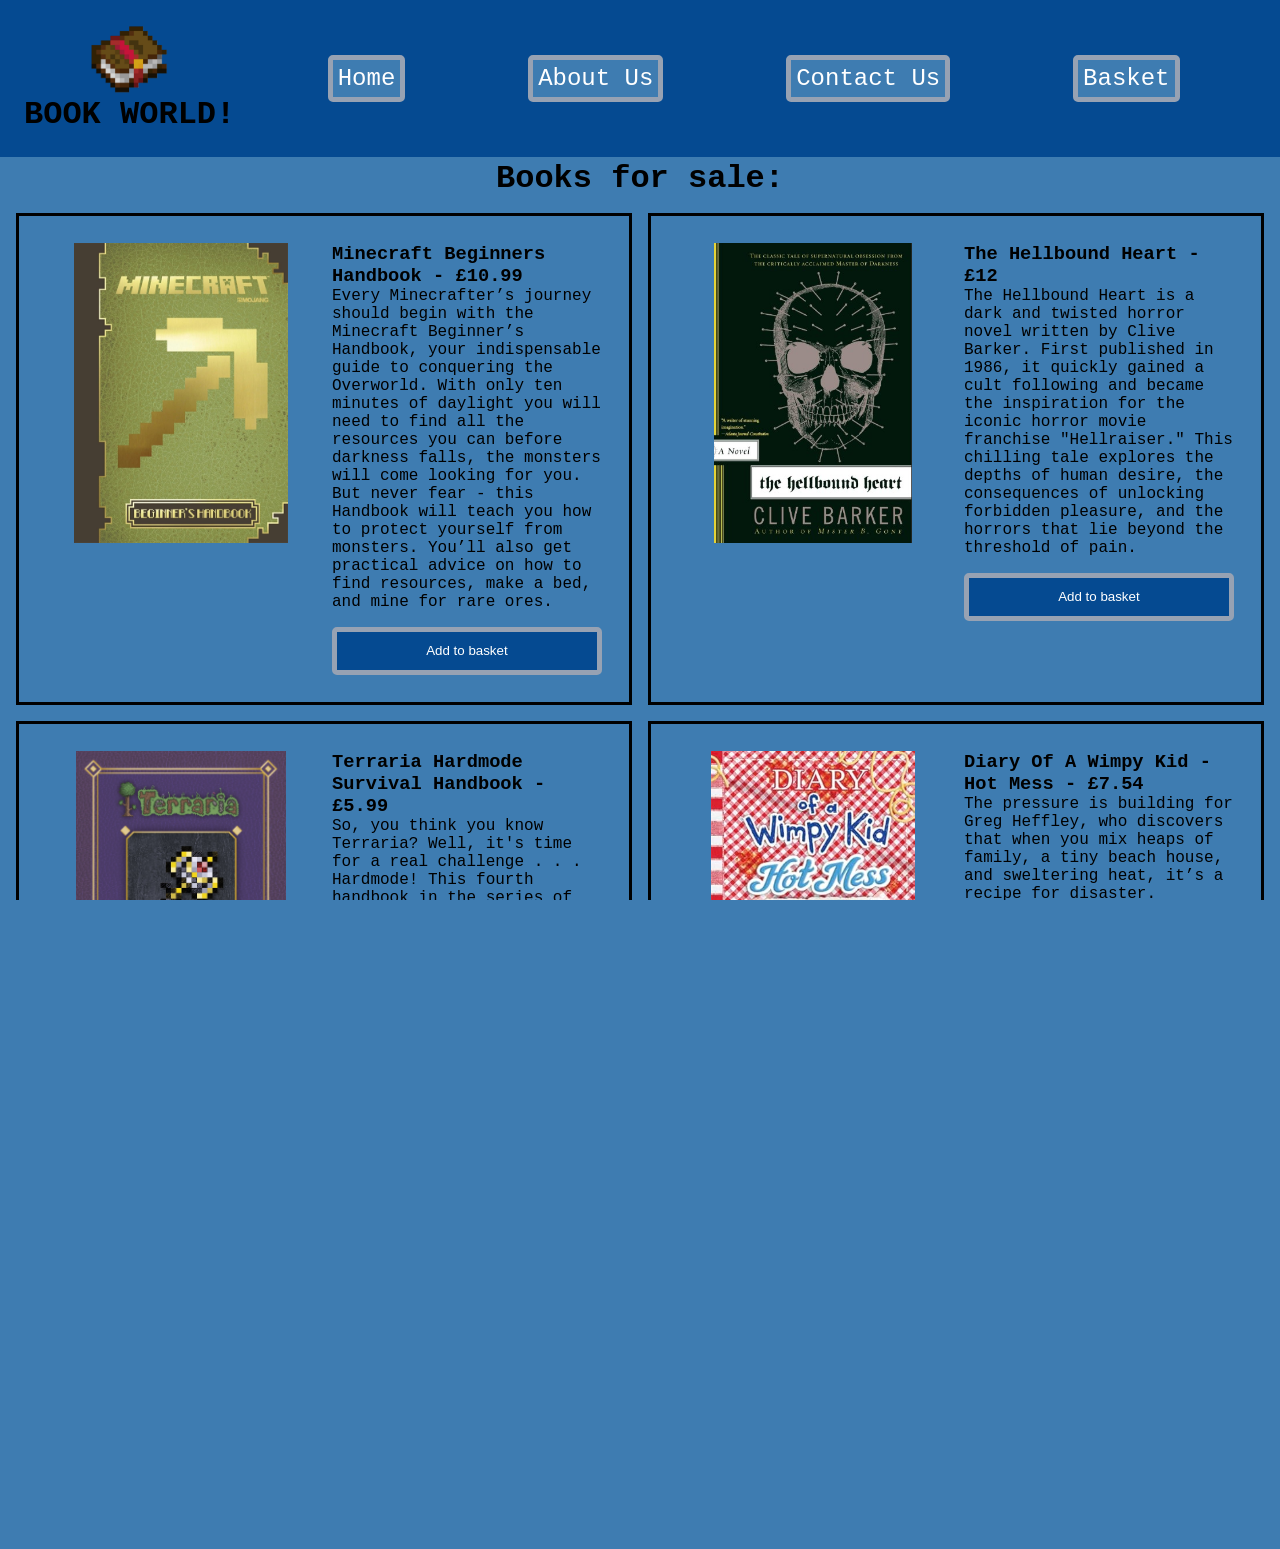
<file: index.html>
<!DOCTYPE html>
<html lang="en">
    <head>
        <meta name="viewport" content="width=device-width, initial-scale=1.0">
        <link rel="stylesheet" href="CSS/styles.css">
        <script src="JavaScript/javascript.js" defer></script>
        <title>BOOK WORLD!</title>
    </head>
    <body>
        <div id="navigation"></div>

        <main id="mainTitle">
            <h1>Books for sale:</h1>

            <div id="mainPage">
                <article class="bookContent" id="book1">
                    <div class="column1">
                        <img src="Images/minecraftbook.jpg" alt="Minecraft beginners handbook">
                    </div>
                    <div class="column2">
                        <h3>Minecraft Beginners Handbook - £10.99</h3>
                        <P>Every Minecrafter’s journey should begin with the Minecraft Beginner’s Handbook, your indispensable guide to conquering the Overworld. 
                            With only ten minutes of daylight you will need to find all the resources you can before darkness falls, the monsters will come looking for you.
                            But never fear - this Handbook will teach you how to protect yourself from monsters. 
                            You’ll also get practical advice on how to find resources, make a bed, and mine for rare ores.</p>
                        <button class="addToBasket" id="book1">Add to basket</button>
                    </div>
                </article>

                <article class="bookContent" id="book2">
                    <div class="column1">
                        <img src="Images/hellraiserbook.jpg" alt="The Hellbound Heart">
                    </div>
                    <div class="column2">
                        <h3>The Hellbound Heart - £12</h3>
                        <p>The Hellbound Heart is a dark and twisted horror novel written by Clive Barker. 
                            First published in 1986, it quickly gained a cult following and became the inspiration for the iconic horror movie franchise "Hellraiser." 
                            This chilling tale explores the depths of human desire, the consequences of unlocking forbidden pleasure, 
                            and the horrors that lie beyond the threshold of pain.</p>
                        <button class="addToBasket" id="book2">Add to basket</button>
                    </div>
                </article>

                <article class="bookContent" id="book3">
                    <div class="column1">
                        <img src="Images/terrariabook.jpg" alt="Terraria Hardmode Survival Handbook">
                    </div>
                    <div class="column2">
                        <h3>Terraria Hardmode Survival Handbook - £5.99</h3>
                        <p>So, you think you know Terraria? Well, it's time for a real challenge . . . Hardmode! 
                            This fourth handbook in the series of guides to the hit sandbox game is your vital companion as you enter into Terraria's toughest realm. 
                            Are you ready to enter the forbidden Jungle Temple, or call the Moon Lord himself down from the heavens? 
                            This is your essential guide to proving it!</p>
                        <button class="addToBasket" id="book3">Add to basket</button>
                    </div>
                </article>

                <article class="bookContent" id="book4">
                    <div class="column1">
                        <img src="Images/diaryofawimpykidbook.jpg" alt="Diary Of A Wimpy Kid - Hot Mess">
                    </div>
                    <div class="column2">
                        <h3>Diary Of A Wimpy Kid - Hot Mess - £7.54</h3>
                        <p>The pressure is building for Greg Heffley, who discovers that when you mix heaps of family, 
                            a tiny beach house, and sweltering heat, it’s a recipe for disaster. Speaking of recipes 
                            – the secret ingredients behind Gramma’s famous meatballs have been closely guarded for years. 
                            Can Greg unpack all of his family’s mysteries before their vacation is over? Or will he just stir the pot? 
                            This sidesplittingly relatable story is the funniest Wimpy Kid book yet!</p>
                        <button class="addToBasket" id="book4">Add to basket</button>
                    </div>
                </article>
            </div>
        </main>

        <footer id="footer">
        </footer>
    </body>
</html>
</file>
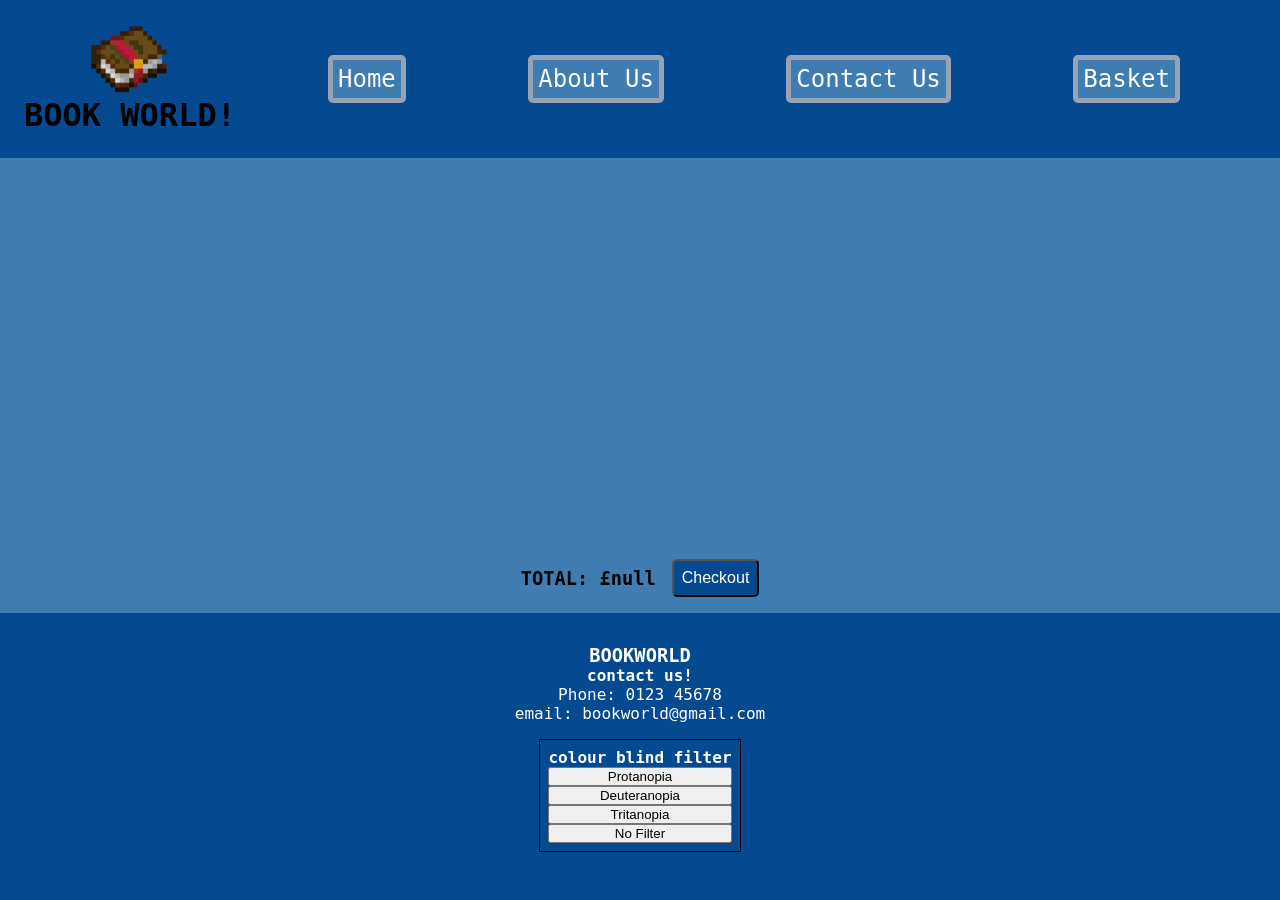
<file: basket.html>
<!DOCTYPE html>
<html lang="en">
    <head>
        <meta name="viewport" content="width=device-width, initial-scale=1.0">
        <link rel="stylesheet" href="CSS/styles.css">
        <script src="JavaScript/javascript.js" defer></script>
        <title>SHOPPING BASKET</title>
    </head>

    <body>
        <div id="navigation"></div>

        <main id = "basketMain">                
            
        </main>
        
        <div id="pay">
            <h3 id="total">TOTAL: £</h3>
            <button id="checkout">Checkout</button>
        </div>

        <footer id="footer">
        </footer>
    </body>
</html>
</file>
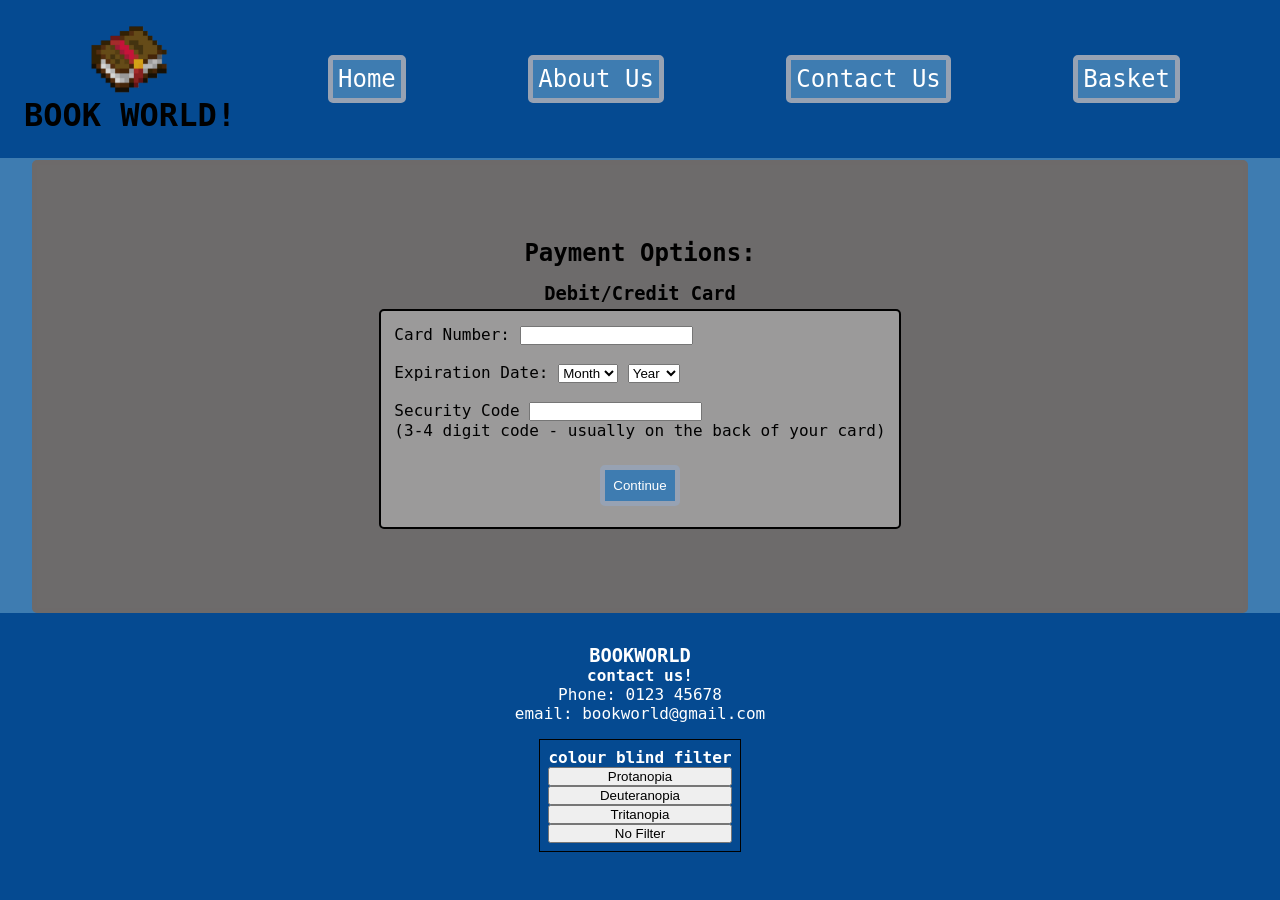
<file: pay.html>
<!DOCTYPE html>
<html lang="en">
    <head>
        <meta name="viewport" content="width=device-width, initial-scale=1.0">
        <link rel="stylesheet" href="CSS/styles.css">
        <script src="JavaScript/javascript.js" defer></script>
        <title>BOOK WORLD!</title>
    </head>

    <body>
        <div id="navigation"></div>

        <main id="mainPay">
            <h2> Payment Options:</h2>
            <h3>Debit/Credit Card</h3>

            <form id="payForm">
                <div class="formItem">
                <label for="cardNumber">Card Number:</label>
                <input id="cardNumber" name="cardNumber" required>
                </div>

                <div class="formItem">
                <label>Expiration Date:</label>
                <select id="expMonth" name="expMonth" required>
                    <option value="" disabled selected>Month</option>
                </select>
                <select id="expYear" name="expYear" required>
                    <option value="" disabled selected>Year</option>
                </select>
                </div>

                <div class="formItem">
                <label for="CVV">Security Code</label>
                <input id="cvv" name="CVV" required>
                <p>(3-4 digit code - usually on the back of your card)</p>
                </div>

                <p id="validation"></p>

                <button id="continue">Continue</button>
            </form>
        </main>

        <footer id="footer">
        </footer>
        
    </body>
</html>
</file>
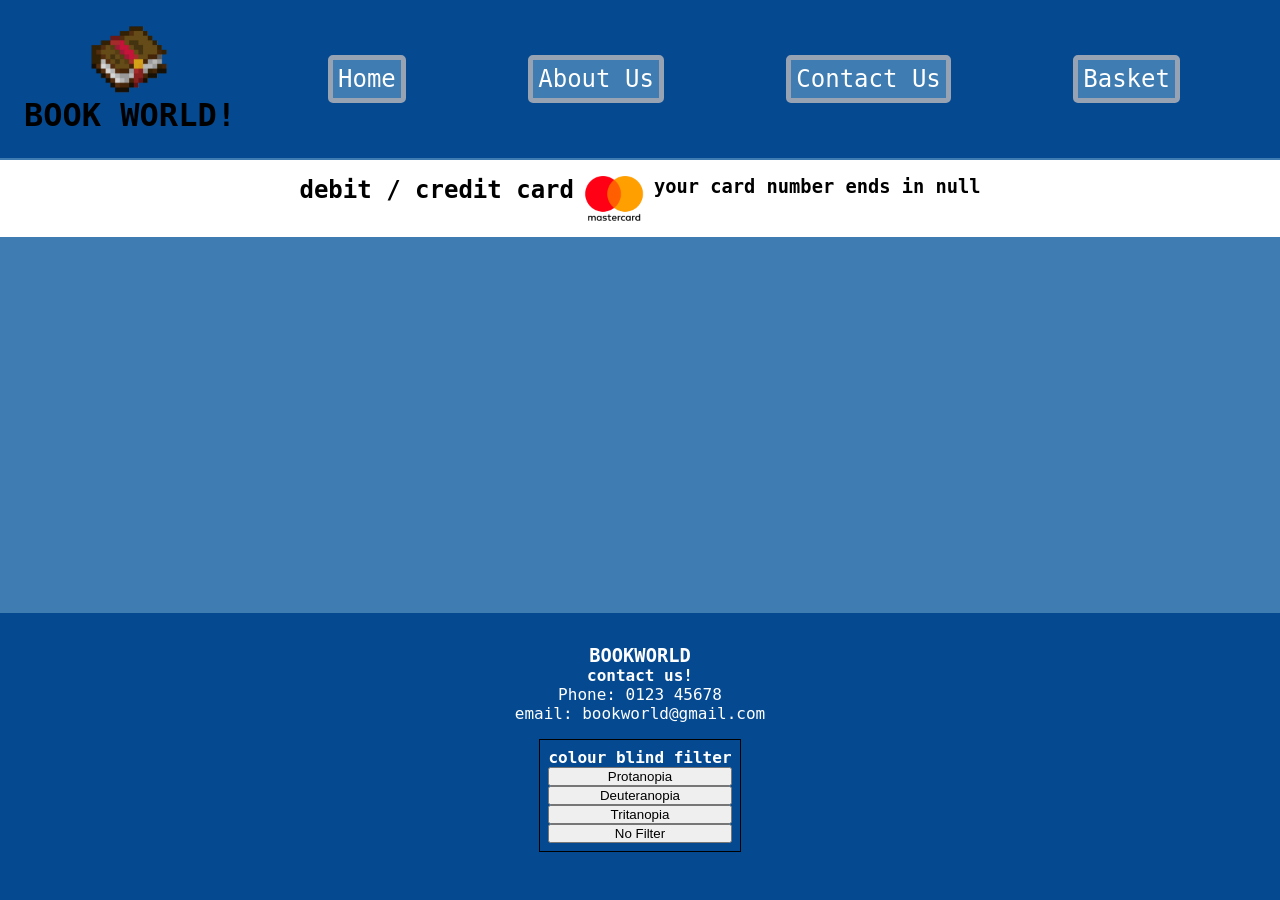
<file: success.html>
<!DOCTYPE html>
<html lang="en">
    <head>
        <meta name="viewport" content="width=device-width, initial-scale=1.0">
        <link rel="stylesheet" href="CSS/styles.css">
        <script src="JavaScript/javascript.js" defer></script>
        <title>BOOK WORLD!</title>
    </head>

    <body>
        <div id="navigation"></div>

        <main>
            <div id="topRow">
                <h2> debit / credit card </h2>
                <img src="Images/mastercardLogo.png" alt="MasterCard Logo">
                <h3 id="cardConfirm"></h3>
            </div>

            <div id = "response">
                <h1 id="serverResponse"></h1>
            </div>
        </main>

        <footer id="footer">
        </footer>
    </body>
</html>
</file>
<file: CSS/styles.css>
/*resets*/
* {
    margin: 0;
    padding: 0;
    box-sizing: border-box;
}

/*variables*/
:root {
    --primary: #3E7CB1;
    --secondary: #054A91;
    --dark: #000000;
    --light: #ffffff;
    --alt: #97a2b3;
}

/*main*/
html, body {
    overflow-x: hidden;
    height: 100%;
}

main {
    margin-top: 9rem;
    flex: 1;
}

body {
    font-family: monospace, sans-serif;
    background-color: var(--primary);
    padding-top: 1rem;

    display: flex;
    flex-direction: column;
}

img {
    max-width: 100%;
    display: block;
}

a {
    color: var(--light);
}

a:hover {
    color: var(--dark);
}

/*header*/
header {
    background-color: var(--secondary);

    display: flex;
    flex-direction: row;
    justify-content: space-between;
    align-items: center;
    padding: 1rem;

    position: fixed;
    width: 100%;
    max-width: 100vw;
    min-width: 0;
    top: 0;
    z-index: 1000;
}


#logo img {
    width: 5rem;
    max-width: 100%;
    margin: auto;
}

#logo {
    padding: 0.5rem;
}

#mainNav {
    display: flex;
    gap: 3vw;

    justify-content: space-evenly;
    align-items: center;
    flex: 1 1 auto;
}

#mainNav a {
    font-size: 1.5rem;
    text-decoration: none;

    background-color: var(--primary);
    border: solid 5px var(--alt);
    border-radius: 5px;
    white-space: nowrap;
    
    padding: 5px;
}

/*responsive navbar*/
.navBtn {
    display: none;
    background-color: var(--primary);
    border-color: var(--alt);
    margin-left: auto;
    flex-shrink: 0;
}

.navBtn span {
        display: block;
        background-color: var(--dark);

        width: 25px;
        height: 5px;
        margin: 5px;

        transition-duration: 0.5s;
    }

.navBtn:hover span {
    width: 30px;
    height: 7px;
    margin: 7px;

    transition-duration: 0.5s;
}

#sideNav {
    background-color: var(--secondary);

    right: -80%;
    width: 80%;
    height: 100vh;
    position: fixed;

    transition-duration: 0.5s;
    z-index: 1000;
}

#sideNav a {
    display: flex;

    background-color: var(--primary);
    border: solid 5px var(--alt);
    border-radius: 5px;
    white-space: nowrap;
    font-size: 1rem;
    text-decoration: none;

    padding: 5%;
    margin: 5%;
    margin-top: 20%;
}

#sideBtn {
    margin: 5% auto;
}


@media (max-width: 655px) {
    .navBtn {
        display: block;
    }

    #mainNav {
        display: none;
    }

    #sideNav.open {
        right: 0;
    }

    #sideNav.open a {
        display: flex;
    }
}

/*footer*/
#colourChange {
    margin: 1rem 0;
    padding: 0.5rem;
    border: solid 1px var(--dark);

    display: flex;
    flex-direction: column;
    
}

footer {
    background-color: var(--secondary);
    color: var(--light);
    display: flex;
    flex-direction: column;
    align-items: center;

    padding: 2rem 0;
}

/*main page*/

#mainTitle {
    display: flex;
    flex-direction: column;
    align-items: center;
}

#mainPage {
    display: grid;
    grid-template-columns: repeat(2,1fr);
    gap: 1rem;

    padding: 1rem 1rem;
}

.bookContent {
    border: solid black;
    padding: 1.7rem;

    display: grid;
    grid-template-columns: repeat(2, 1fr);
}

.column1 {  
    display: flex;
    justify-content: center;
}

.column1 img {
    height: 300px;
    min-width: 10rem;

    padding-right: 0.5rem;
}

.column2 {
    display:flex;
    flex-direction: column;

    padding-left: 0.5rem;
}

.column2 button {
    background-color: var(--secondary);
    color: var(--light);
    border: solid 5px var(--alt);
    border-radius: 5px;

    padding: 0.7rem;
    margin-top: 1rem;
}

@media (max-width: 1000px) {
    #mainPage {
        grid-template-columns: repeat(1, 1fr);
    }
}

/*pay html*/

#mainPay {
    display: flex;
    justify-content: center;
    align-items: center;

    margin-left: 2rem;
    margin-right: 2rem;
    padding: 2rem;

    background-color: rgb(109, 107, 107);
    border: solid rgb(109, 106, 106) 5px;
    border-radius: 5px;

    flex-direction: column;
}

#payForm {
    background-color: rgb(155, 154, 154);
    border: black 2px solid;
    border-radius: 5px;

    margin: 0.3rem;
    padding: 0.3rem;
}

#mainPay h2 {
    padding-bottom: 1rem;
}

#mainPay button {
    background-color: var(--primary);
    color: var(--light);
    border: solid 5px var(--alt);
    border-radius: 5px; 

    display: block;
    margin: auto;
    margin: 1rem auto;
    padding: 0.5rem;
}

.formItem {
    padding: 1vh;
}

@media (max-width: 1000px) {
    .formItem {
        display: flex;
        flex-direction: column;
    }
}

/* success page */

#topRow {
    background-color: var(--light);
    display: flex;
    flex-direction: row;
    justify-content: center;
    padding: 1rem 0.5rem;
}

#topRow img {
    width: 5rem;
    max-width: 100%; 
}

#response {
    display: flex;
    justify-content: center;
}

@media (max-width: 1000px) {
    #topRow {
        flex-direction: column;
        align-items: center;
    }

    
}

/*shopping basket*/

.bookInBasket {
    background-color: var(--light);
    display: flex;
    flex-direction: row;
    flex-wrap: wrap;

    margin: 2rem;
    padding: 1rem;

    
}

.bookInBasket img {
    width: 180px;
    max-width: 40%;
    border: solid grey 3px;
    border-radius: 5px;

}

.info {
    flex: 1 1 200px;
    padding: 0 1rem ;
    display: flex;
    
    flex-direction: column;
    justify-content: center;
}

.info p {
    margin: auto;
    padding: 1rem;
    border: 3px solid grey;
    border-radius: 5px;
}

.price {
    margin-left: auto;
    align-self: center;
    padding: 1rem;
}

#pay {
    display: flex;
    justify-content: center;
    padding: 1rem;
}

#total {
    display: flex;
    align-items: center;
    padding-right: 1rem;
}

#checkout {
    padding: 0.5rem;
    border-radius: 5px;
    background-color: var(--secondary);
    font-size: 1rem;
    color: var(--light);
}
</file>
